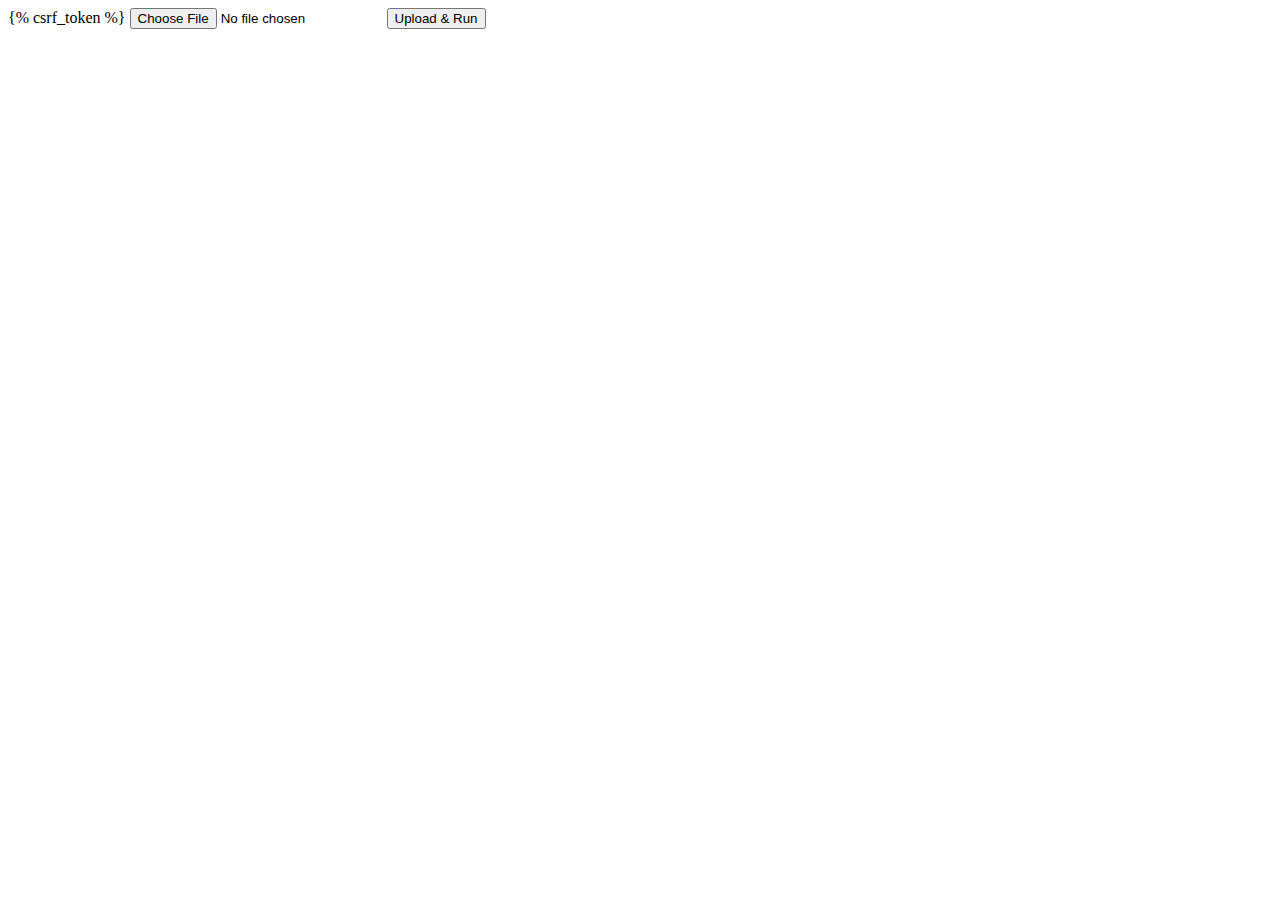
<file: MyHadoop/templates/myhadoop/index.html>
<html>
<body>
<form method="post" action="/myhadoop/upload/" enctype="multipart/form-data">{% csrf_token %}
    <input type="file" name="file" />
    <input type="submit" name="submit" value="Upload & Run" />
</form>
</body>
</html>
</file>
